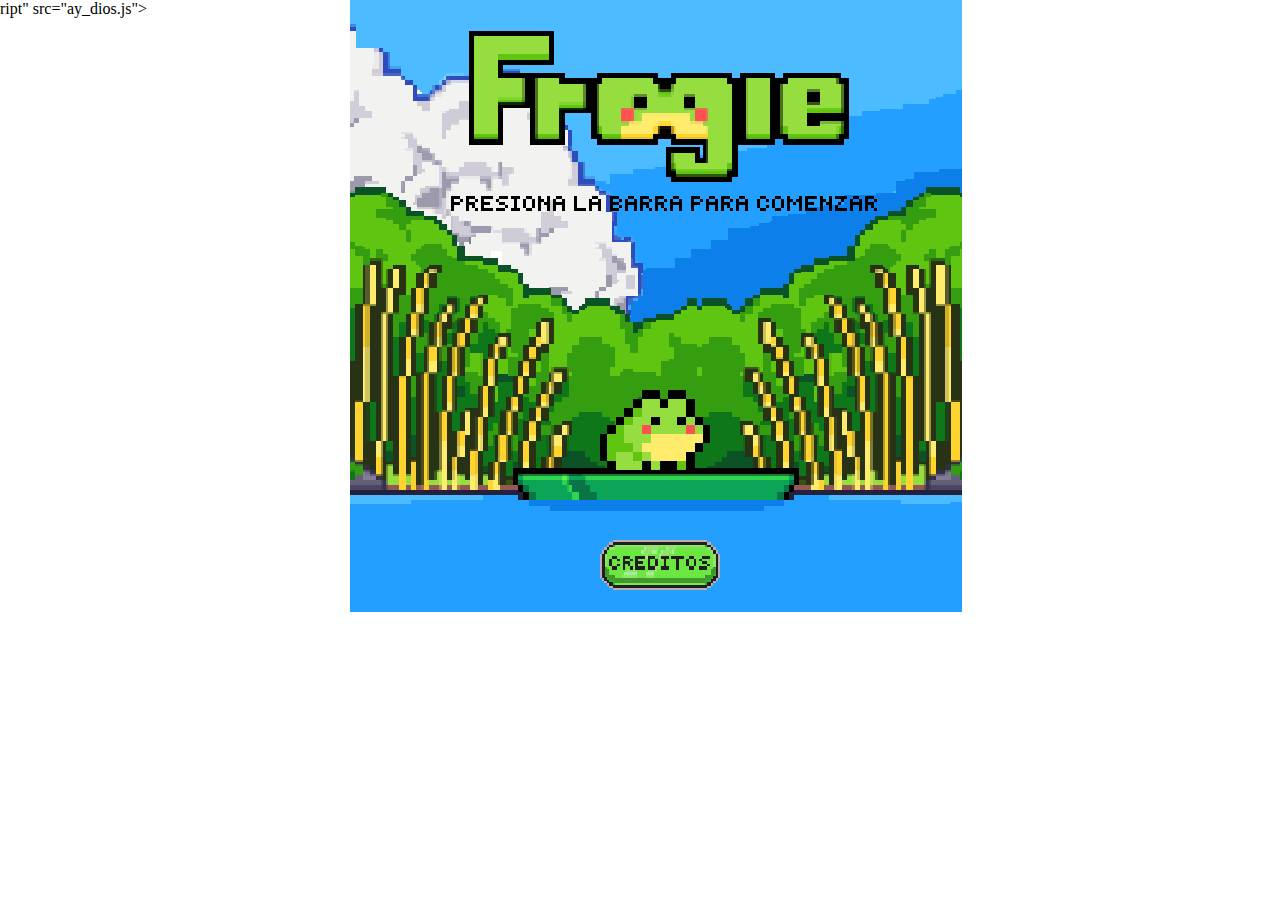
<file: tp4_videojuegobasico_tecno1/index.html>
<!DOCTYPE html>
<html>
<head>
  <meta charset="utf-8">
  <meta name="viewport" content="width=device-width, initial-scale=1.0">

  <!-- PLEASE NO CHANGES BELOW THIS LINE (UNTIL I SAY SO) -->
  <script language="javascript" type="text/javascript" src="libraries/p5.min.js"></script>
  <script language="javascript" type="text/javascript" src="funcion_inicio.js"></script>
  <script language="javascript" type="text/javascript" src="funcion_instrucciones.js"></script>
  <script language="javascript" type="text/javascript" src="funcion_jugando.js"></script>
  <script language="javascript" type="text/javascript" src="ganaste.js"></script>
  <script language="javascript" type="text/javascript" src="moscas.js"></script>
  <script language="javascript" type="text/javascript" src="rana.js"></script>
  <script language="javascript" type="text/javascript" src="ay_dios.js"></script>
  <!-- OK, YOU CAN MAKE CHANGES BELOW THIS LINE AGAIN -->ript" src="ay_dios.js"></script>
  <!-- OK, YOU CAN MAKE CHANGES BELOW THIS LINE AGAIN -->

  <style>
    body {
      padding: 0;
      margin: 0;
    }
  </style>
</head>

<body>
</body>
</html>
</file>
